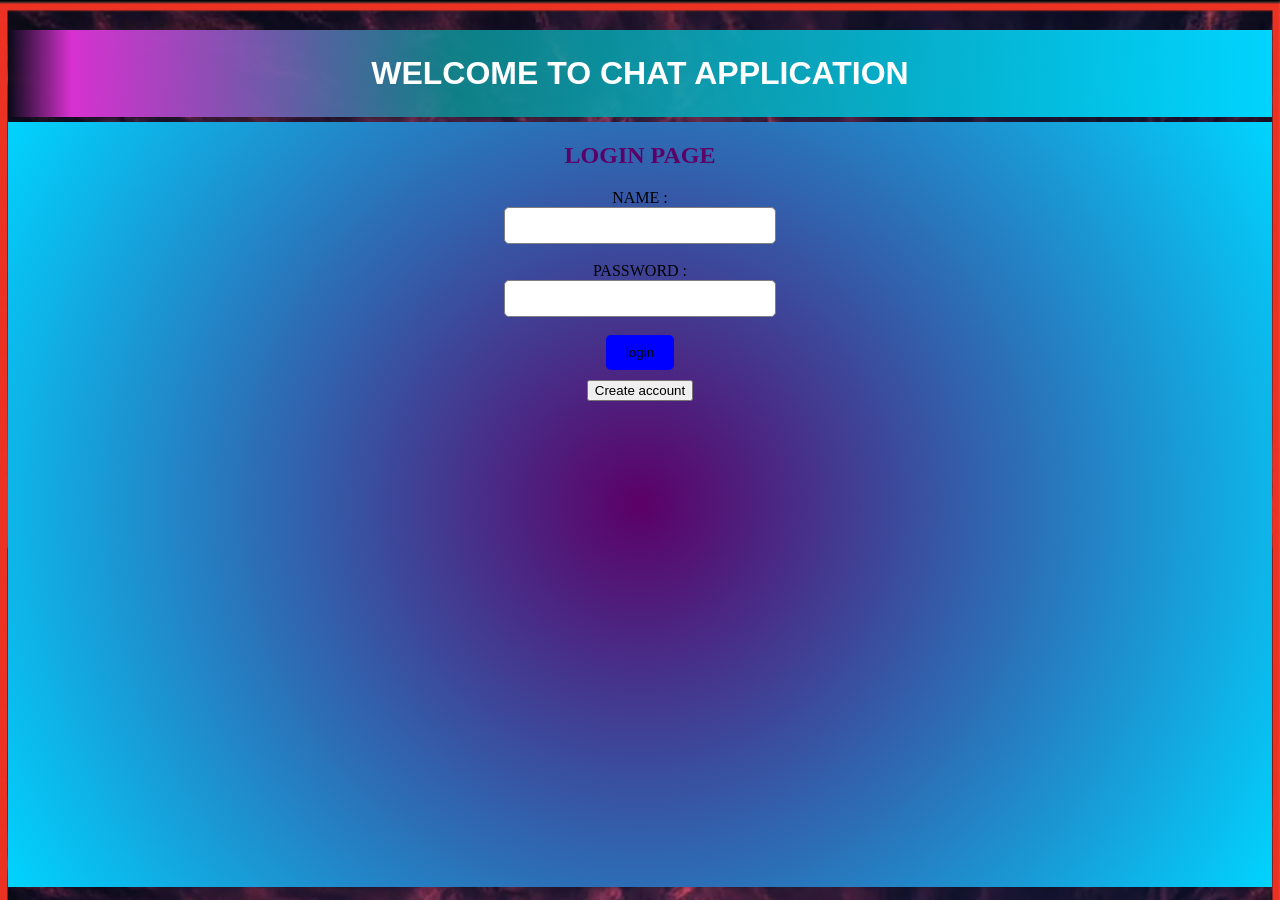
<file: alter.html>
<!DOCTYPE html>
<html lang="en">

<head>
    <meta charset="UTF-8">
    <meta http-equiv="X-UA-Compatible" content="IE=edge">
    <meta name="viewport" content="width=device-width, initial-scale=1.0">
    <title>Document</title>
</head>

<body>
    <!DOCTYPE html>
    <html lang="en">

    <head>
        <meta charset="UTF-8">
        <meta http-equiv="X-UA-Compatible" content="IE=edge">
        <meta name="viewport" content="width=device-width, initial-scale=1.0">
        <title>CHAT</title>
        <link rel="stylesheet" href="alter.css">
    </head>

    <body>
        <h1 id="first">WELCOME TO CHAT APPLICATION</h1>
        <div id="page1">
            <form id="loginpg">
                <h2 id="loghead">LOGIN PAGE</h2>
                <label for="name" style="color: black;"> NAME : </label><input type="text" id="uname"><br>
                <label for="password" style="color: black;">PASSWORD : </label><input type="password" id="password"><br>

                <button type="button" onclick="loginHandling(event)" id="loginButton">login</button>
                <button type="button" id="log" onclick="hideLogin()">Create account</button>

            </form>
        </div>
        <div id="page2">
            <form id="form2">
                        <h2 id="reg">Registation Page</h2>

                <div id="1">
                    <label>USERNAME : </label><input style="padding-left: 28px;" type="text" id="name">
                    <div id="n1" style="color: red"></div><br><br>
                </div>

                <div id="2">
                    <label>EMAIL : </label><input type="email" id="mail">
                    <div id="n2" style="color: red"></div><br><br>
                </div>

                <div id="3">
                    <label>PASSWORD : </label><input style="padding-left: -50px;" type="text" id="psw">
                    <div id="n3" style="color: red"></div><br><br>
                </div>

                <div id="4">
                    <label>RE-ENTER PASSWORD : </label><input type="text" id="new1">
                    <div id="n4" style="color: red"></div><br><br>
                </div>

                <div id="5">
                    <label>PHONE NO : </label><input type="number" id="no" placeholder="Enter 10 digit Phone No">
                    <div id="n5" style="color: red"></div><br><br>
                </div>
                <div style="display: flex;justify-content: center;">
                    <button type="button" id="regbut" onclick="hideReg(),registation(event),inputClear()">Submit</button>
                </div>
            </form>
        </div>
        <div id="page4">
            <div class="head">
                <h1 id="app">CHAT APPLICATION</h1>
                <div class="ava">
                    <img src="avatar.jpeg" alt="avatar" class="avatar" id="avatar">
                    <h2 class="h2">Profile</h2>
                </div>
                <div class="img">
                    <img src="chat.png" class="rounded float-left" alt="chat" width="450px" id="img1">
                    <img src="news.png" class="rounded float-right" alt="news" width="500px" id="img2">
                </div>
            </div>
        </div>
        <div id="page5">
            <h1 class="gp">Group Chat</h1>
            <div id="chat-container">
                <div id="chat"></div>
    
            </div>
            <div id="input-container">
                <div class="input">
                    <input type="text" id="message-input">
                    <button id="send-button">Send</button>
                </div>
            </div>
             <div class="logout">
                <button id="logout-button">logout</button>
            </div>
        </div>
        <div id="page6">
            <div id="show">
            
                <div id="body">
                  <div id="container"></div>
                </div>
                <div id="buttons">
                    <button id="head1" onclick="uptades()">Likes & unlike</button>
                </div>
                <table id="table"></table>
                <table id="unlikes"></table>
                   </div>
        </div>
        <div id="page7">
            <link rel="stylesheet" href="https://cdnjs.cloudflare.com/ajax/libs/font-awesome/4.7.0/css/font-awesome.min.css">
        
        <div class="card">
          <img src="avatar.jpeg" alt="John" style="width:100%">
          <h1 id="head"></h1>
          <p class="title">CEO & Founder, Example</p>
          <p>Harvard University</p>
          
          <p><button onclick="pass()">update profile</button></p>
        </div>
        </div>
        </body>
        

    <script src="alter.js"></script>
       


    </html>
</file>
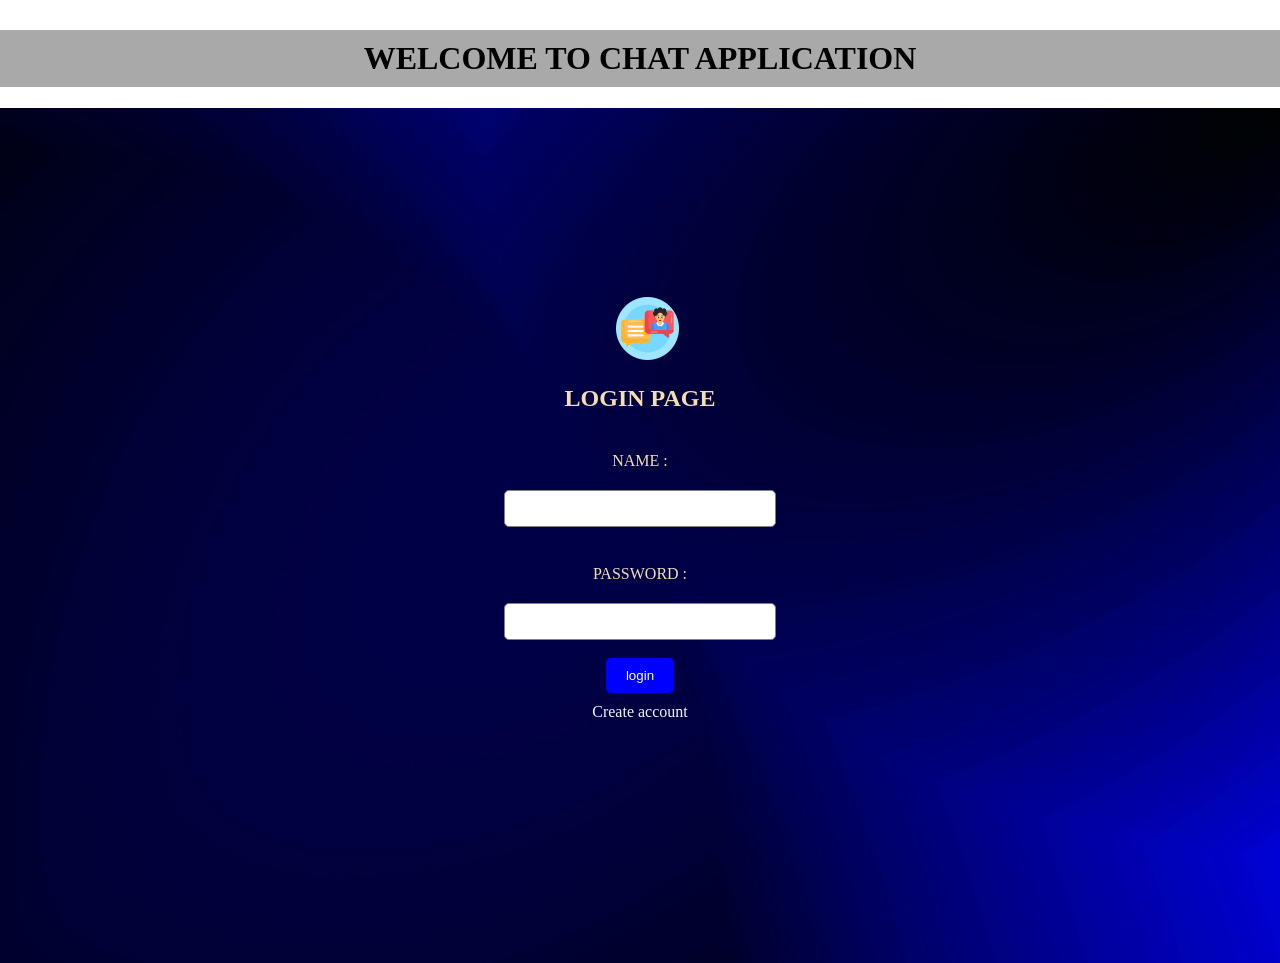
<file: MyApp.html>
<!DOCTYPE html>
<html lang="en">

<head>
    <meta charset="UTF-8">
    <meta http-equiv="X-UA-Compatible" content="IE=edge">
    <meta name="viewport" content="width=device-width, initial-scale=1.0">
    <title>Document</title>
</head>

<body>
    <!DOCTYPE html>
    <html lang="en">

    <head>
        <meta charset="UTF-8">
        <meta http-equiv="X-UA-Compatible" content="IE=edge">
        <meta name="viewport" content="width=device-width, initial-scale=1.0">
        <title>CHAT</title>
        <link rel="stylesheet" href="MyApp.css">
    </head>

    <body>
        <h1 id="first">WELCOME TO CHAT APPLICATION</h1>
        <div id="page1">
            <form id="loginpg">
                <div class="iconimg">
                    <img src="icon2.png" id="i-img1">
                </div>
                <h2 id="loghead">LOGIN PAGE</h2>

                <label for="name" style="color:wheat;"> NAME : </label><input type="text" id="uname"><br>
                <label for="password" style="color: wheat;">PASSWORD : </label><input type="password" id="password"><br>

                <button type="button" onclick="loginHandling(event)" id="loginButton">login</button>
                <a id="log" onclick="hideLogin()">Create account</a>

            </form>
        </div>
        <div id="page2">
            <form id="form2">
                <h2 id="reg">Registation Page</h2>

                <div id="1">
                    <label>USERNAME : </label><input style="padding-left: 28px;" type="text" id="name">
                    <div id="n1" style="color: red"></div><br><br>
                </div>

                <div id="2">
                    <label>EMAIL : </label><input type="email" id="mail">
                    <div id="n2" style="color: red"></div><br><br>
                </div>

                <div id="3">
                    <label>PASSWORD : </label><input style="padding-left: -50px;" type="text" id="psw">
                    <div id="n3" style="color: red"></div><br><br>
                </div>

                <div id="4">
                    <label>RE-ENTER PASSWORD : </label><input type="text" id="new1">
                    <div id="n4" style="color: red"></div><br><br>
                </div>

                <div id="5">
                    <label>PHONE NO : </label><input type="number" id="no" placeholder="Enter 10 digit Phone No">
                    <div id="n5" style="color: red"></div><br><br>
                </div>
            </form>

                <div style="display: flex">
                    <button type="button" id="regbut" onclick=registerUser(event)>Submit</button>
                </div>
        </div>
        <div id="page4">
            <div class="head">
                <h1 id="app">CHAT APPLICATION</h1>
                <div class="ava">
                    <img src="avatar.jpeg" alt="avatar" class="avatar" id="avatar">
                    <h2 class="h2">Profile</h2>
                </div>
                <div class="img">
                    <img src="chat.png" class="rounded float-left" alt="chat" width="450px" id="img1">
                    <img src="news.png" class="rounded float-right" alt="news" width="500px" id="img2">
                </div>
            </div>
            <div id="mainlog">
                <button id="outPage" onclick="mainLogButton()">Logout</button>

            </div>
        </div>
        <div id="page5">
            <h1 class="gp">Group Chat</h1>
            <div id="chat-container">
                <div id="chat"></div>

            </div>
            <div id="input-container">
                <div class="input">
                    <input type="text" id="message-input">
                    <button id="send-button">Send</button>
                </div>
            </div>
            <div class="logout">
                <button id="logout-button" onclick="chatLogout()">Home</button>
            </div>
        </div>
        <div id="page6">
            <div id="show">

                <div id="body">
                    <div id="container"></div>
                </div>
                <div id="buttons">
                    <button href="" id="head1" onclick="uptades()">Likes & unlike</button>
                </div>
                <table id="table"></table>
                <table id="unlikes"></table>
                <div id="logContainer">
                <button id="logout-button1" onclick="newsLogout()">Home</button>
</div>
            </div>
        </div>
        <div id="page7">
            <link rel="stylesheet"
                href="https://cdnjs.cloudflare.com/ajax/libs/font-awesome/4.7.0/css/font-awesome.min.css">

            <div class="card">
                <img src="avatar.jpeg" alt="John" style="width:100%">
                <h1 id="head"></h1>
                <p class="title">CEO & Founder, Example</p>
                <p>Harvard University</p>

                <p><button onclick="profileChange()">update profile</button></p>
            </div>
        </div>
    </body>


    <script src="MyApp.js"></script>



    </html>
</file>
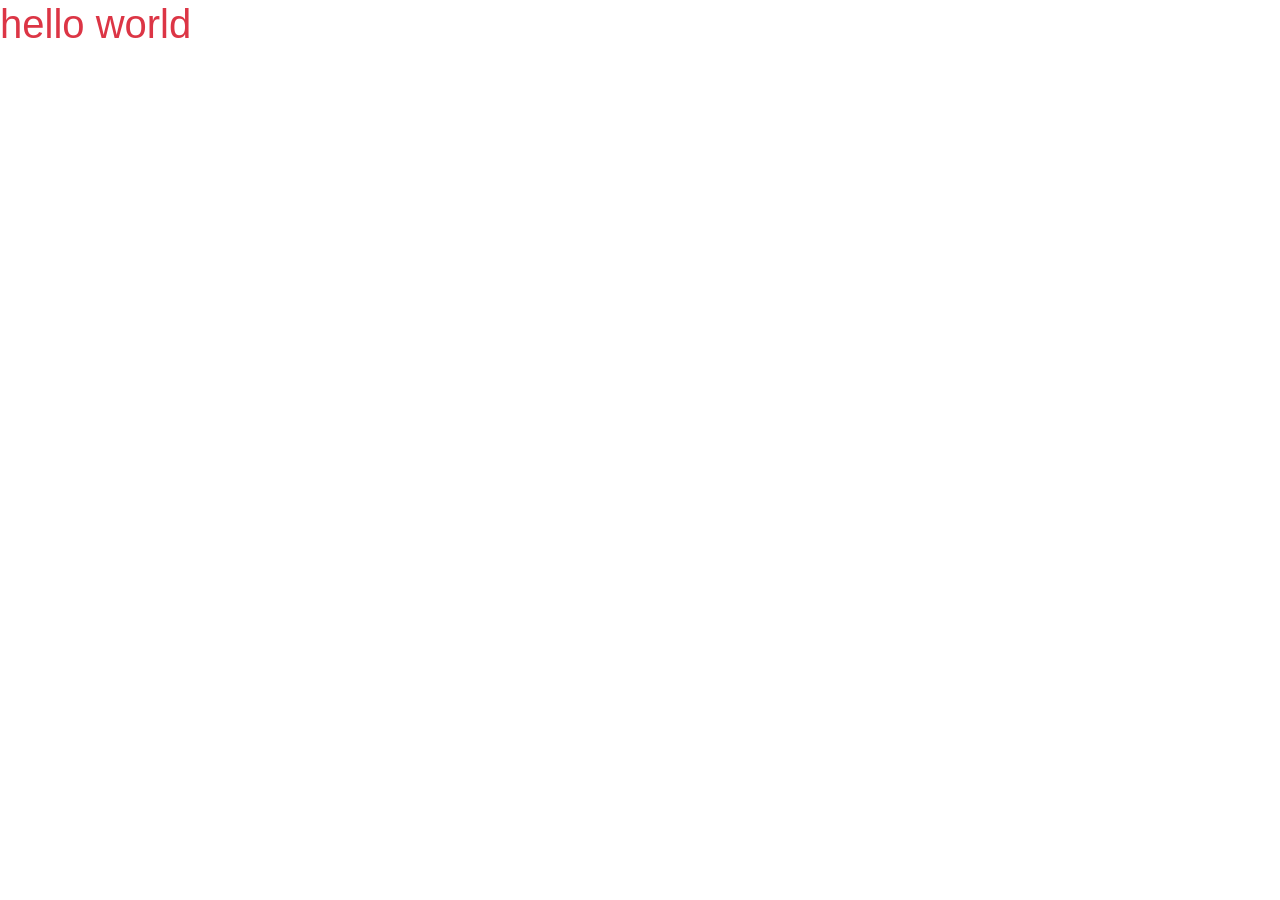
<file: bootstrap/heading.html>
<!DOCTYPE html>
<html lang="en">
<head>
    <meta charset="UTF-8">
    <meta http-equiv="X-UA-Compatible" content="IE=edge">
    <meta name="viewport" content="width=device-width, initial-scale=1.0">
    <title>Document</title>
<link rel="stylesheet" href="bootstrap-4.6.2-dist/bootstrap.min.css">
</head>
<body>
    <h1 class="text-danger">hello world</h1>
    
</body>
<script src="bootstrap-4.6.2-dist/bootstrap.min.js"></script>
</html>
</file>
<file: alter.css>
body{
 /* background-image: linear-gradient(to right top, #37052e, #5d0355, #840081, #aa00b3, #ce12eb);*/
 background-image: url(CSS-Background-Image-Full-Screen-background-size-contain-1024x849.png);
 background-repeat: no-repeat;
 background-size: cover;
 
}
#page1{
    display: block;
    background: rgb(131,58,180);
    background: linear-gradient(90deg, rgba(131,58,180,1) 0%, rgba(253,29,29,0.8813726174063375) 50%, rgba(252,176,69,1) 100%);
    background-image: radial-gradient(circle, #5c0067 0%, #00d4ff 100%);
    height: 85vh;
  }
  #loginpg{
    display: grid;
    place-items: center;
  }

 #uname,
 #password{
    padding: 10px;
  /*  margin-bottom: 20px;*/
    border: 1px solid gray;
    border-radius: 5px;
    width: 250px;

}
#loghead{
margin-left: 0;
}

#log{
  margin: 10px;
}
#loginButton{
    background-color: blue;
    color:rgb(8, 8, 8);
    padding: 10px 20px;
    border: none;
    border-radius: 5px;
    cursor: pointer;
}
#loginButton:hover{
    background-color: navy;
}
#first{
   color:white;
   padding-bottom: 50px; 
   margin-bottom: 5px;
  /* background-color: rgb(20, 9, 80);*/
   padding: 25px;
   background: rgb(10,9,23);
   background: linear-gradient(90deg, rgba(10,9,23,0.9598039899553571) 0%, rgba(215,49,208,1) 5%, rgba(12,142,147,0.8701681356136204) 35%, rgba(0,212,255,1) 100%); 

    
}
/*register*/
#page2 {
   display: none;
  padding: 30px;
  text-align:center;
  background: rgb(10,9,23);
  background: linear-gradient(90deg, rgba(10,9,23,0.9598039899553571) 0%, rgba(49,215,162,1) 5%, rgba(150,185,35,0.6180672952774859) 35%, rgba(0,212,255,1) 100%); 
  height: 100vh;
}
#reg{
  margin-left: 0;
}

/*
h1 {
    padding: 25px;
    text-align: center;
    color: rgb(1, 1, 17);
    background-color: rgb(54, 54, 167);
}*/
h2{
  color: #5c0067;
}
#page2 label{
  color: black;
}

#regbut {
    color: burlywood;
    background-color:#20148b;
    height: 30px;
    width: 80px;
    border: 2px solid darkblue;
    border-radius: 5px;
}

/*loading*/
#page4 {
 /* background: rgb(63, 94, 251);*/
 background: rgb(10,9,23);
  background: linear-gradient(90deg, rgba(10,9,23,0.9598039899553571) 0%, rgba(49,215,162,1) 5%, rgba(150,185,35,0.6180672952774859) 35%, rgba(0,212,255,1) 100%); 
  /*background: radial-gradient(circle, rgba(63, 94, 251, 1) 0%, rgba(153, 84, 32, 1) 100%);*/
  width: 95%;
  margin: 0 auto;
  display: none;
  height: 80vh;
}
#app{
  background-color: none;
  color: #000;
}

.head {

  display: flex;
  flex-direction: column;
  align-items: center;
  margin-top: 40px;
}

#img1 {
  margin-top: 50px;
  padding-right: 100px;

}

.head .img {
  display: flex;
  justify-content: space-between;
  align-items: center;
}

.img img {
  width: 35%;
}

.avatar {

  width: 70px;
  height: 70px;
  border-radius: 50%;
  margin-left: 1600px;
}

.h2 {
display: flex;
margin-left: 1600px;

}

.ava {
  display: flex;
  flex-direction: column;

  /*align-items: center;*/
}
/*chatting*/
#page5{
  background-image: url(images.jpeg);
display: none;

}
/* Style for the header */
h1 {
  font-family: Arial, sans-serif;
  text-align: center;
  color: #075e54;
  margin-top: 30px;
}
.logout{
  display: flex;
  justify-content: center;
  align-items: center;
  margin-top: 50px;
  

}
#logout-button{
  padding: 10px;
  background-color: #20148b;
  color: #fff;
  border: none;
  border-radius: 5px;
  cursor: pointer;
  font-size: 16px;
}

/* Style for the chat container */
#chat-container {
  height: 700px;
  border: 1px solid #ddd;
  overflow-y: scroll;
  padding: 10px;
  margin: auto;
  text-align: right;
  background-image: url(whatssapp.webp);
width: 500px;
border-radius: 7px;


}



/* Style for the input container */
#input-container {
  display: flex;
  justify-content: center;
text-align: center;
margin-top: 10px;
  
}

/* Style for the message input field */
#message-input {
  width: 400px;
  padding: 10px;
  font-size: 16px;
  border: 1px solid #ccc;
  border-radius: 5px;
  margin-right: 10px;
  background-color: #0e0e0f;
  color: white;
  
}

/* Style for the send button */
#send-button {
  color: #fff;
  border: none;
  border-radius: 50px;
  cursor: pointer;
 font-size: 16px;
 background-color: green;
 padding: 10px;



}

#chat{
  color:rgb(6, 14, 6);
 /* display:inline-flex;
  flex-direction: column;*/

  
}


#page5 label{
  margin: 10px 0;
  padding: 10px;
  color: rgb(187, 180, 180);
  border-radius: 10px;

}


.text-right{
  text-align: right;
  margin:10px 5px;
 


}
.text-left{
  text-align: left;
  margin: 10px 5px;
  
  }
.current-user{
  background-color:#043927;
  border: 2px solid #0c2402;
 
}

.old-user{
  background-color:#3a3b3d;
  border: 2px solid #3a3b3d;
  display: inline-flex;

}
small{
  color:aqua;
}

/*news*/

#page6 {
  background-color: aquamarine;
  margin: 0;
  padding: 10px;
  display: flex;
  justify-content: center;
  align-items: center;
  height: 75vh;
  display: none;
  color: #000;
  

}

#container {
  text-align: center;
  border: 2px solid black;
  background-color: aqua;
  display: block;

}

#unlike {
  width: 50px;
  height: 50px;
  padding-left: 5px;
  cursor: pointer;

}

#like {
  cursor: pointer;

}
#buttons {
  color: black;
  display: flex;
  justify-content: center;
  align-items: center;

}

#head2 {
  color: black;

}
/*profile*/
#page7{
  display: none;
}
.card {
  box-shadow: 0 4px 8px 0 rgba(0, 0, 0, 0.2);
  max-width: 300px;
  margin: auto;
  text-align: center;
  background-color:wheat;
}

.title {
  color: grey;
  font-size: 18px;
}

#page7 button {
  border: none;
  outline: 0;
  display: inline-block;
  padding: 8px;
  color: white;
  background-color: #000;
  text-align: center;
  cursor: pointer;
 /* width: 100%;*/
  font-size: 18px;
}
 a {
  text-decoration: none;
  font-size: 22px;
  color: black;
}

button:hover, a:hover {
  opacity: 0.7;
}
#save div {
  margin: 20px auto;
  width: 400px;
  padding: 10px;
 background-color: #f7f7f7;
  border: 1px solid #ccc;
  border-radius: 4px;
}

/* Style for the input fields */
#save input {
  display: block;
  padding: 8px;
  margin-bottom: 10px;
  border: 1px solid #ccc;
  border-radius: 4px;
}

/* Style for the save button */
#save button {
  background-color: #4CAF50;
  color: white;
  padding: 10px 20px;
  border: none;
  border-radius: 4px;
  cursor: pointer;
 /* float: right;*/
}

/* Style for the save button on hover */
#save button:hover {
  background-color: #45a049;
}
/*edit profie*/
</file>
<file: MyApp.css>
body {
    margin: 0;
    padding: 0;
    height: 100vh;
}

#first {
    text-align: center;
    background-color: darkgray;
    padding: 10px;
    margin-top: 30px;
}

#page1 {
    display: block;
    background-image: url(blue.jpg);
    background-size: cover;
    height: 95vh;
}

#loghead {
    color: wheat;
}

#loginpg {
    display: flex;
    flex-direction: column;
    justify-content: center;
    align-items: center;
    height: 90vh;
    margin-left: 500px;
    margin-right: 500px;
}

.iconimg {
    width: 50px;
    height: 50x;
    animation: move-left-right 2s infinite;

}

@keyframes move-left-right {
    0% {
        transform: translateX(0);
    }

    50% {
        transform: translateX(50px);
    }

    100% {
        transform: translateX(0);
    }
}

#uname,
#password {
    padding: 10px;
    border: 1px solid gray;
    border-radius: 5px;
    width: 250px;

}

#log {
    margin: 10px;
    color: aliceblue;
    cursor: pointer;

}

#log:hover {
    background-color: rgb(231, 15, 177);
}

#loginpg label {
    padding: 20px;
}

#loginButton {
    background-color: blue;
    color: white;
    padding: 10px 20px;
    border: none;
    border-radius: 5px;
    cursor: pointer;
}

#loginButton:hover {
    background-color: navy;
}
/*----------------------------------------------------------------------------------------------------------------------------------*/

#page2 {
    display: none;
    background-image: url(bg.jpg);
    background-repeat: no-repeat;
background-size: cover;
height: 90vh;
}
#form2{
    display: flex;
    flex-direction: column;
    color: black;
    padding: 10px;

}
#form2 input{
    padding: 5px;
    border: 1px solid gray;
    border-radius: 5px;
    width: 200px;
    background-color:lightskyblue;
}
#regbut{
    background-color: rgb(29, 204, 216);
    color: rgb(14, 13, 14);
    padding: 10px 20px;
    border: none;
    border-radius: 5px;
    cursor: pointer;
}
#regbut:hover{
    background-color:blue;
}

/*----------------------------------------------------------------------------------------------------------------------------------*/

#page4 {
    display: none;
    background: rgb(10,9,23);
    background: linear-gradient(90deg, rgba(10,9,23,0.9598039899553571) 0%, rgba(49,215,162,1) 5%, rgba(150,185,35,0.6180672952774859) 35%, rgba(0,212,255,1) 100%); 
    width: 100vw;
    height: 90vh;
}
#app{
    background-color: none;
    color: #000;
  }
  #mainlog{
    display: flex;
    justify-content: center;
  }
  #outPage{
    padding: 10px;
  background-color:blueviolet;
  color: #fff;
  border: none;
  border-radius: 5px;
  cursor: pointer;
  font-size: 16px;
  margin-top: 20px;
  }
  .head {

    display: flex;
    flex-direction: column;
    align-items: center;
    margin-top: 40px;
  }
  #img1 {
    margin-top: 50px;
    padding-right: 100px;
    width: 30%;
  }
  #img2{
    width: 30%;
  }
  
  .head .img {
    display: flex;
    justify-content: space-between;
    align-items: center;
  }
  .avatar {

    width: 70px;
    height: 70px;
    border-radius: 50%;
    margin-left: 1600px;
  }
  .h2 {
    display: flex;
    margin-left: 1600px;}
    
/*----------------------------------------------------------------------------------------------------------------------------------*/

#page5 {
    display: none;
    background-image: url(images.jpeg);
    
    }
    /* Style for the header */
   .gp {
      font-family: Arial, sans-serif;
      text-align: center;
      color: wheat;
      margin-top: 30px;
    }
    .logout{
      display: flex;
      justify-content: center;
      align-items: center;
      margin-top: 50px;
    }
    #logout-button{
      padding: 10px;
      background-color: #20148b;
      color: #fff;
      border: none;
      border-radius: 5px;
      cursor: pointer;
      font-size: 16px;
    }
    
    /* Style for the chat container */
    #chat-container {
      height: 700px;
      border: 1px solid #ddd;
      overflow-y: scroll;
      padding: 10px;
      margin: auto;
      text-align: right;
      background-image: url(whatssapp.webp);
    width: 500px;
    border-radius: 7px;
    }
   /* Style for the input container */
#input-container {
    display: flex;
    justify-content: center;
  text-align: center;
  margin-top: 10px;
    
  }
  
  /* Style for the message input field */
  #message-input {
    width: 400px;
    padding: 10px;
    font-size: 16px;
    border: 1px solid #ccc;
    border-radius: 5px;
    margin-right: 10px;
    background-color: #0e0e0f;
    color: white;
    
  }
  
  /* Style for the send button */
  #send-button {
    color: #fff;
    border: none;
    border-radius: 50px;
    cursor: pointer;
   font-size: 16px;
   background-color: green;
   padding: 10px;
 }
  
  #chat{
    color:rgb(6, 14, 6);  
  }
  #page5 label{
    margin: 10px 0;
    padding: 10px;
    color: rgb(187, 180, 180);
    border-radius: 10px;
  
  }
  
  
  .text-right{
    text-align: right;
    margin:10px 5px;
   
  
  
  }
  .text-left{
    text-align: left;
    margin: 10px 5px;
    
    }
  .current-user{
    background-color:#043927;
    border: 2px solid #0c2402;
   
  }
  
  .old-user{
    background-color:#3a3b3d;
    border: 2px solid #3a3b3d;
    display: inline-flex;
  
  }
  small{
    color:aqua;
  }
   
/*----------------------------------------------------------------------------------------------------------------------------------*/
#page6{
    display: none;
   background-image: url(db.webp);
  height: 95vh;
  color: white;
  font-size: 30px;
  
}
#unlike:hover{
background-color:red;
}
#like:hover{
    background-color: red;
}
#container {
  text-align: center;
  display: block;
  height: 75vh;
}
#logContainer{
  display: flex;
  justify-content: center;
}
#logout-button1{
  padding: 10px;
  background-color: red;
  color: #fff;
  border: none;
  border-radius: 5px;
  cursor: pointer;
  font-size: 16px;
  margin-top: 20px;
}
#unlike {
  cursor: pointer;
  background-color: wheat;
border: none;
}

#like {
  cursor: pointer;

}
#head1{
  padding: 10px;
  background-color:green;
  color: #fff;
  border: none;
  border-radius: 5px;
  cursor: pointer;
  font-size: 16px;
  margin-top: 20px;
}
#buttons {
  display: flex;
  justify-content: center;

}

#head2 {
  color: wheat;
}
/*----------------------------------------------------------------------------------------------------------------------------------*/

#page7 {
    display: none;
}
.card {
  box-shadow: 0 4px 8px 0 rgba(0, 0, 0, 0.2);
  max-width: 300px;
  margin: auto;
  text-align: center;
  background-color:wheat;
}

.title {
  color: grey;
  font-size: 18px;
}
#page7 p button{
  border: none;
  outline: 0;
  display: inline-block;
  padding: 8px;
  color: white;
  background-color: #000;
  text-align: center;
  cursor: pointer;
  font-size: 18px;
}

button:hover, a:hover {
  opacity: 0.7;
}
#save div {
  margin: 20px auto;
  width: 400px;
  padding: 10px;
 background-color: #f7f7f7;
  border: 1px solid #ccc;
  border-radius: 4px;
}

/* Style for the input fields */
#save input {
  display: block;
  padding: 8px;
  margin-bottom: 10px;
  border: 1px solid #ccc;
  border-radius: 4px;
}

/* Style for the save button */
#save button {
  background-color: #4CAF50;
  color: white;
  padding: 10px 20px;
  border: none;
  border-radius: 4px;
  cursor: pointer;
 /* float: right;*/
}

/* Style for the save button on hover */
#save button:hover {
  background-color: #45a049;
}
</file>
